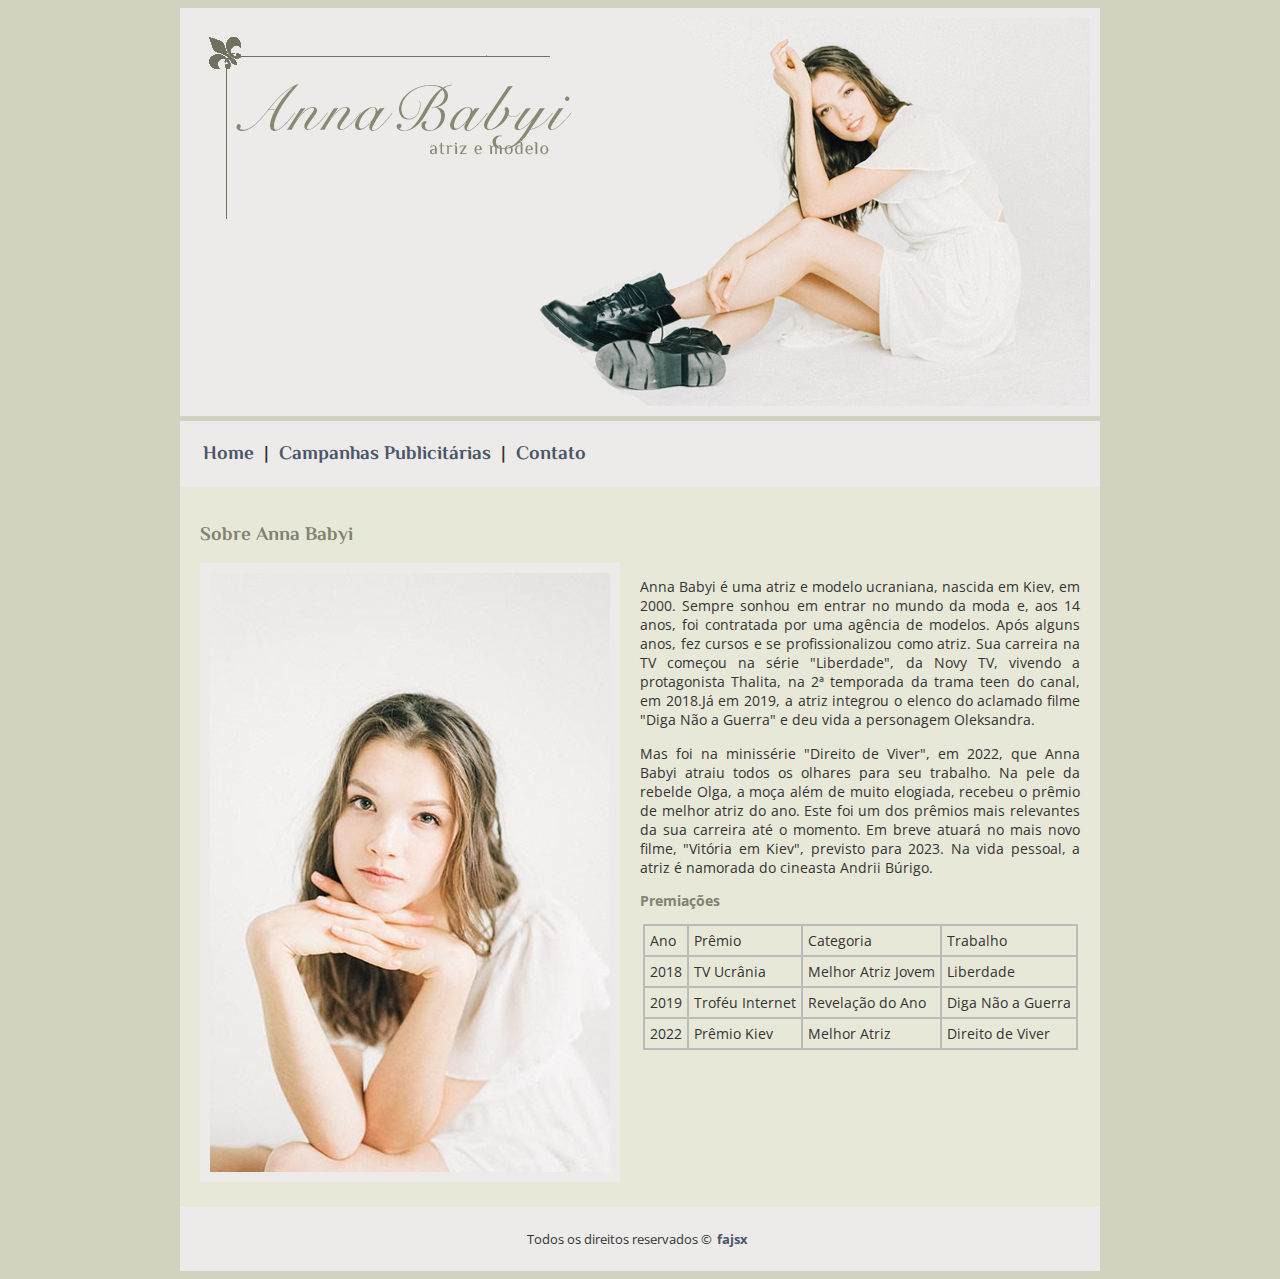
<file: index.html>
<!DOCTYPE html>
<html lang="pt-br">

<head>
    <meta charset="UTF-8">
    <meta http-equiv="X-UA-Compatible" content="IE=edge">
    <meta name="viewport" content="width=device-width, initial-scale=1.0">
    <title>Anna Babyi | Home</title>
    <link rel="stylesheet" href="estilos.css">
</head>

<body>
    <div id="principal">
        <header>
            <img src="imagens/capa.png">
        </header>

        <nav>
            <a href="index.html">Home</a> |
            <a href="campanha.html">Campanhas Publicitárias</a> |
            <a href="contato.html">Contato</a>
        </nav>

        <div class="conteudo">
            <h1>Sobre Anna Babyi</h1>

            <div class="anna">
                <img src="imagens/home01.jpg">
            </div>

            <div class="sobre">
                <p>Anna Babyi é uma atriz e modelo ucraniana, nascida em Kiev, em 2000. Sempre sonhou em entrar no mundo
                    da moda e, aos 14 anos, foi contratada por uma agência de modelos. Após alguns anos, fez cursos e se
                    profissionalizou como atriz. Sua carreira na TV começou na série "Liberdade", da Novy TV, vivendo a
                    protagonista Thalita, na 2ª temporada da trama teen do canal, em 2018.Já em 2019, a atriz integrou o
                    elenco do aclamado filme "Diga Não a Guerra" e deu vida a personagem Oleksandra.</p>

                <p>Mas foi na minissérie "Direito de Viver", em 2022, que Anna Babyi atraiu todos os olhares para seu
                    trabalho. Na pele da rebelde Olga, a moça além de muito elogiada, recebeu o prêmio de melhor atriz
                    do ano. Este foi um dos prêmios mais relevantes da sua carreira até o momento. Em breve atuará no
                    mais novo filme, "Vitória em Kiev", previsto para 2023. Na vida pessoal, a atriz é namorada do
                    cineasta Andrii Búrigo.</p>

                <p style="color: #828271;font-weight:bold;">Premiações</p>

                <table border="1" cellspacing="0" bordercolor="#bbb" align="center">
                    <tr>
                        <td>Ano</td>
                        <td>Prêmio</td>
                        <td>Categoria</td>
                        <td>Trabalho</td>
                    </tr>

                    <tr>
                        <td>2018</td>
                        <td>TV Ucrânia</td>
                        <td>Melhor Atriz Jovem</td>
                        <td>Liberdade</td>
                    </tr>

                    <tr>
                        <td>2019</td>
                        <td>Troféu Internet</td>
                        <td>Revelação do Ano</td>
                        <td>Diga Não a Guerra</td>
                    </tr>

                    <tr>
                        <td>2022</td>
                        <td>Prêmio Kiev</td>
                        <td>Melhor Atriz</td>
                        <td>Direito de Viver</td>
                    </tr>
                </table>

            </div>
            <div style="clear: both"></div>
        </div>
        <footer>
            <p>Todos os direitos reservados &copy;<a href="https://github.com/fajsx">fajsx</a></p>
        </footer>
    </div>

</body>

</html>
</file>
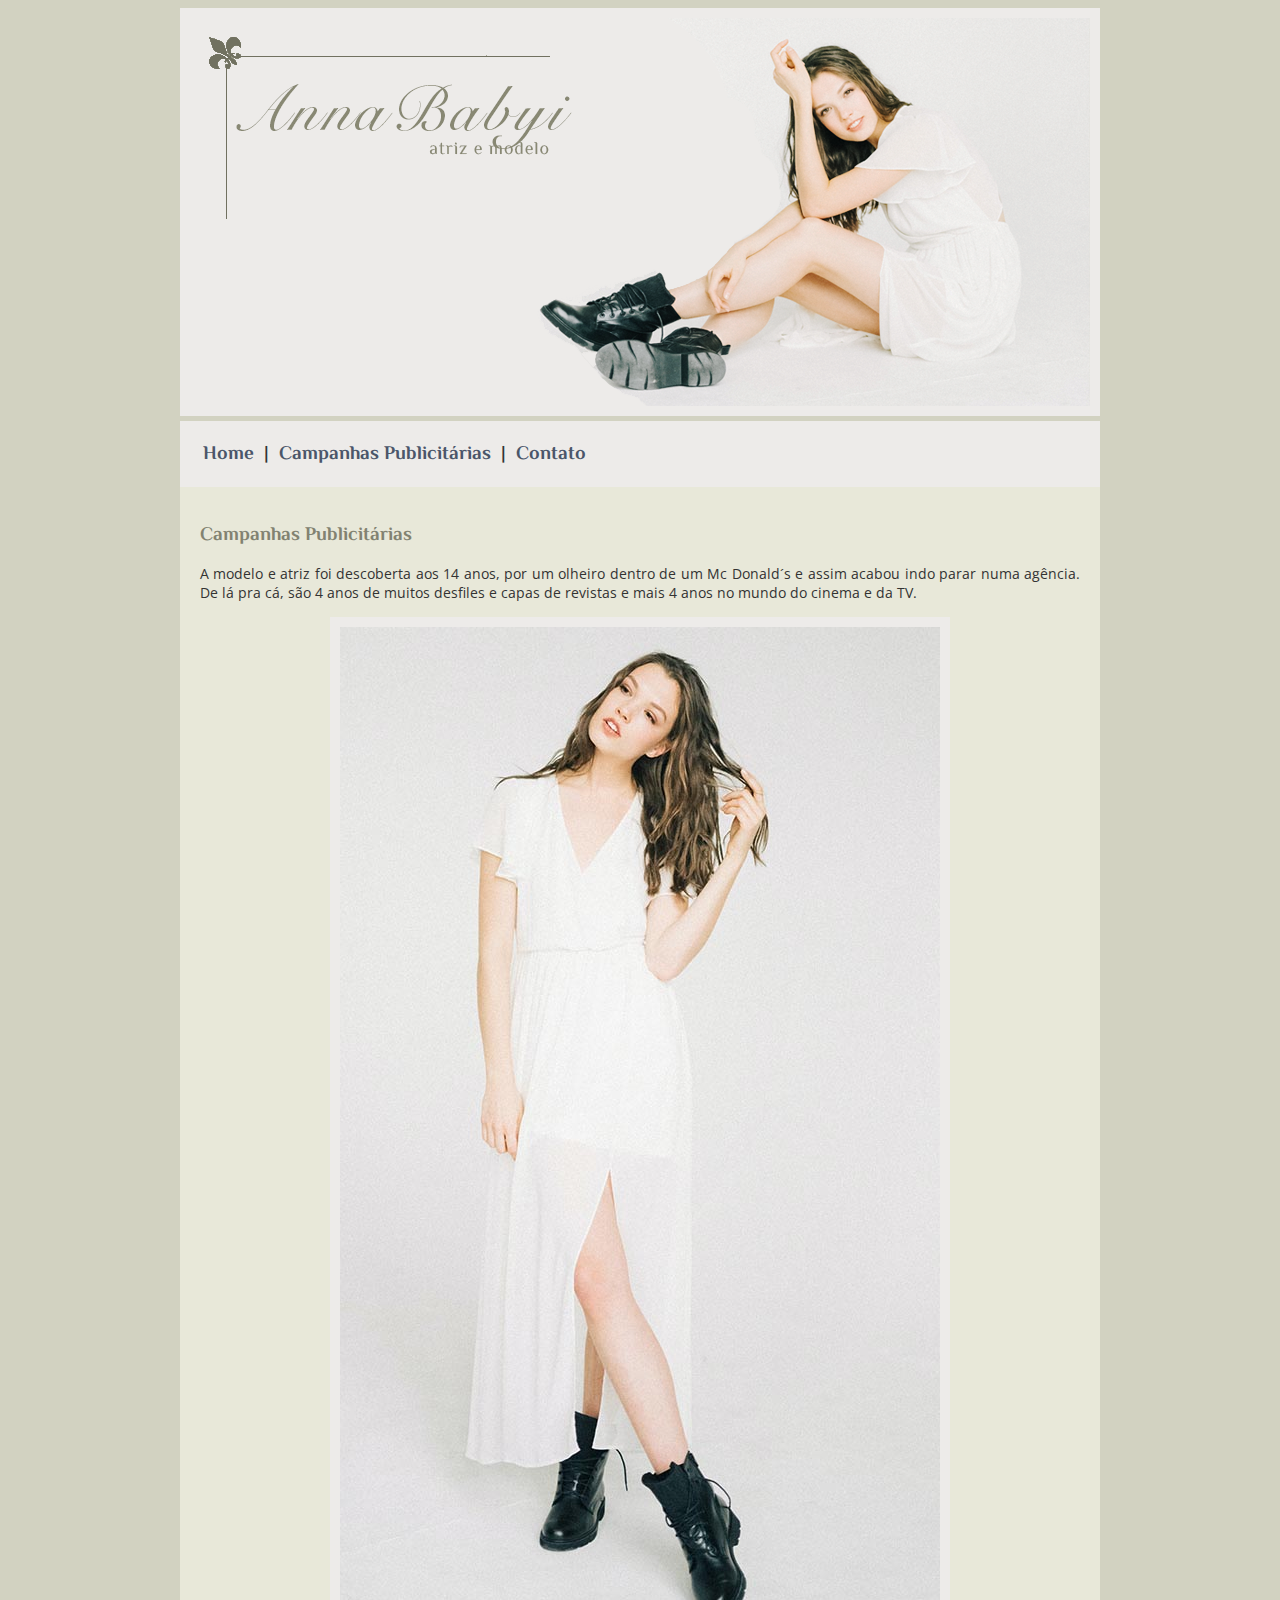
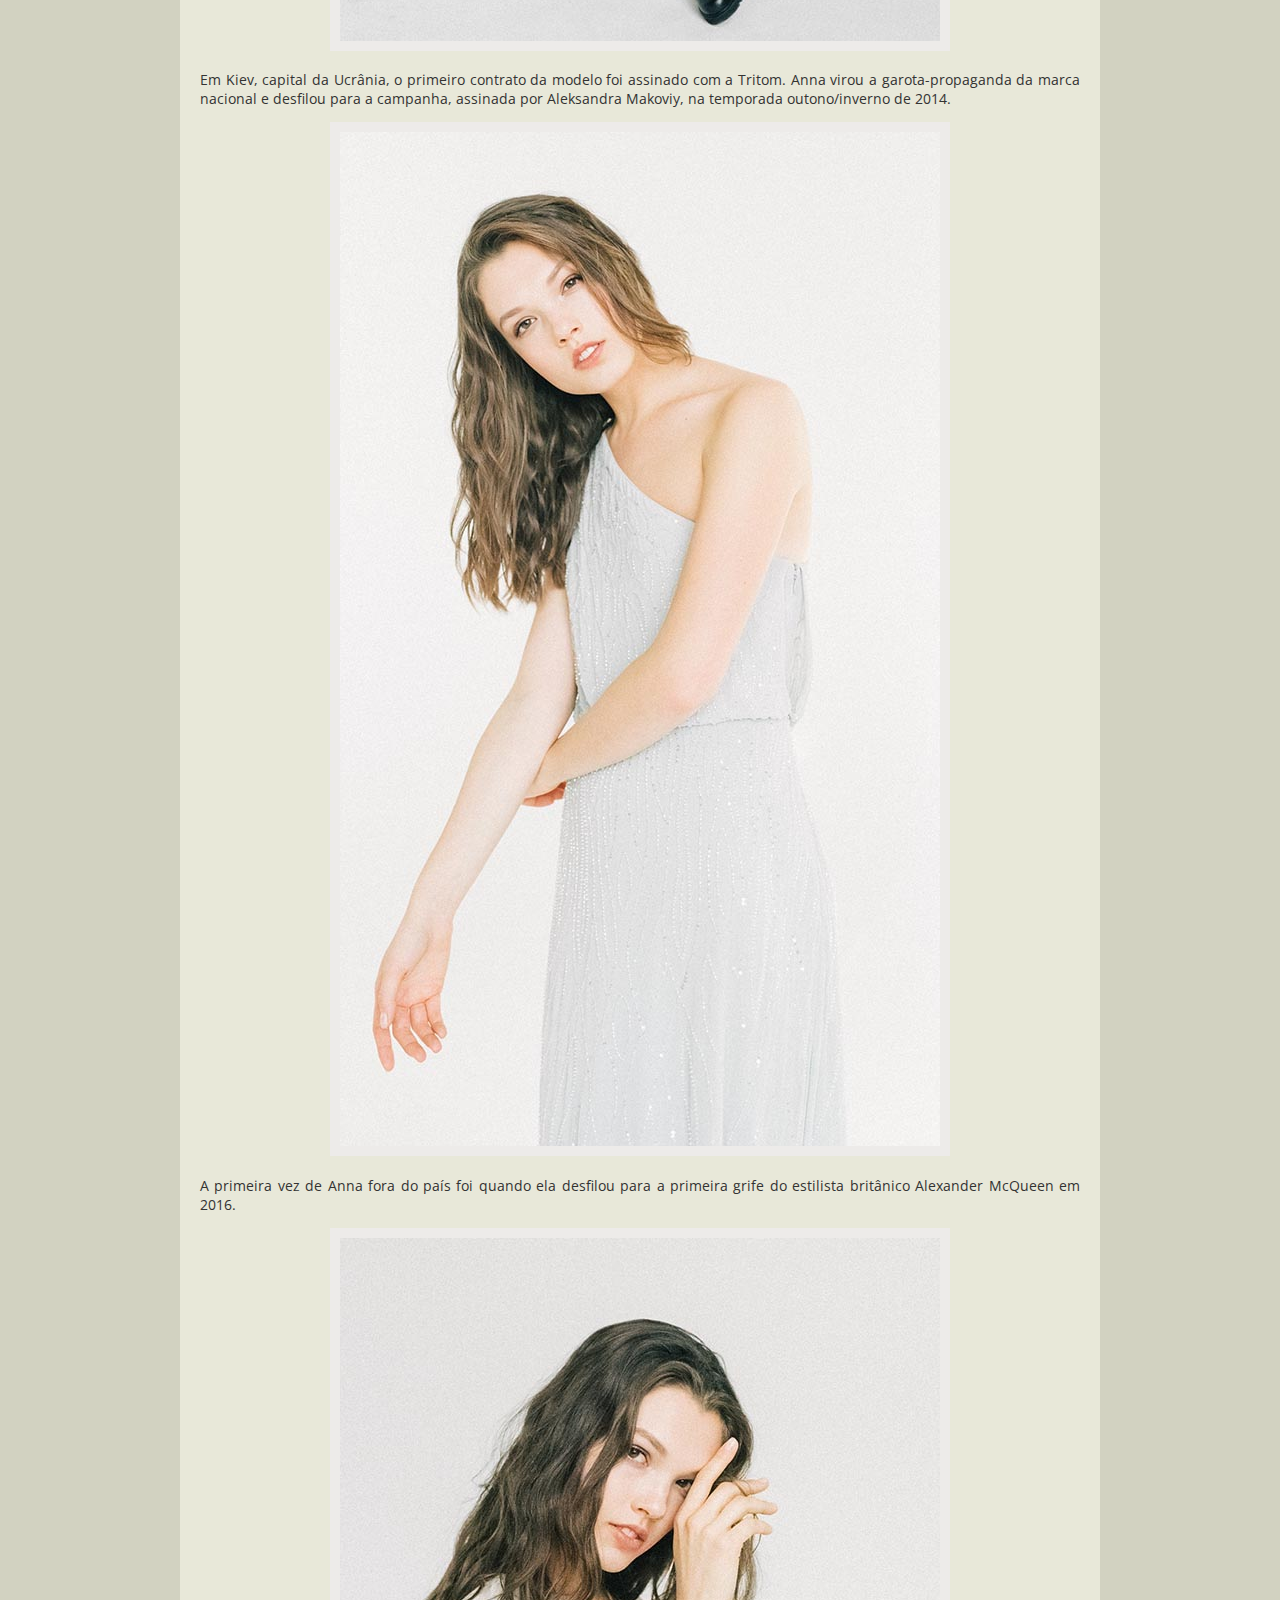
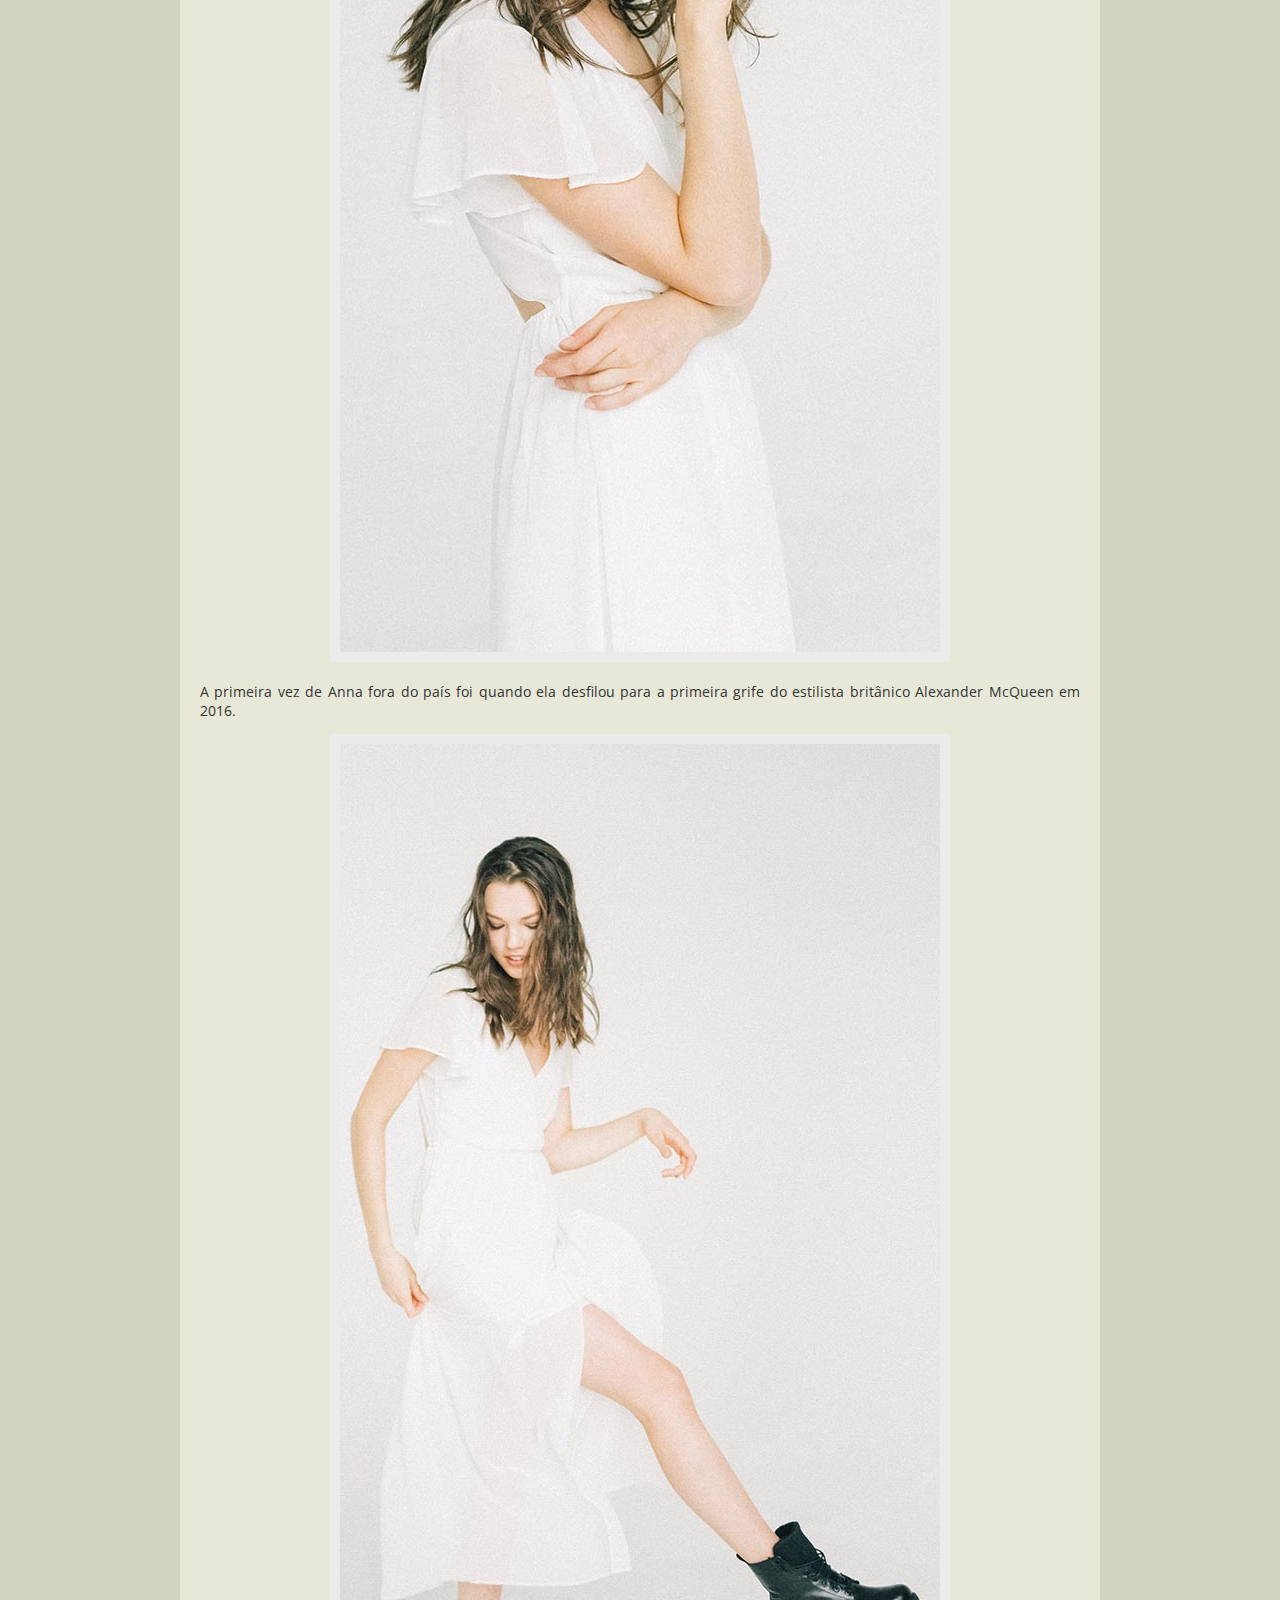
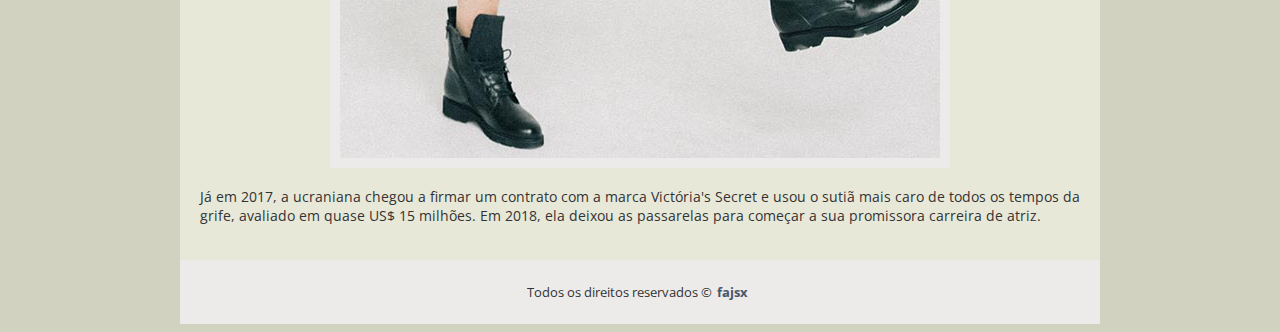
<file: campanha.html>
<!DOCTYPE html>
<html lang="pt-br">

<head>
    <meta charset="UTF-8">
    <meta http-equiv="X-UA-Compatible" content="IE=edge">
    <meta name="viewport" content="width=device-width, initial-scale=1.0">
    <title>Anna Babyi | Campanha</title>
    <link rel="stylesheet" href="estilos.css">
    
    <style>
        .img-campanha {
            text-align: center;
        }
    </style>
</head>

<body>
    <div id="principal">
        <header>
            <img src="imagens/capa.png">
        </header>

        <nav>
            <a href="index.html">Home</a> |
            <a href="campanha.html">Campanhas Publicitárias</a> |
            <a href="contato.html">Contato</a>
        </nav>

        <div class="conteudo">
            <h1>Campanhas Publicitárias</h1>

            <p>A modelo e atriz foi descoberta aos 14 anos, por um olheiro dentro de um Mc Donald´s e assim acabou indo parar numa agência. De lá pra cá, são 4 anos de muitos desfiles e capas de revistas e mais 4 anos no mundo do cinema e da TV.
            </p>

            <div class="img-campanha">
                <img src="imagens/campanha01.jpg">
            </div>

            <p>Em Kiev, capital da Ucrânia, o primeiro contrato da modelo foi assinado com a Tritom. Anna virou a garota-propaganda da marca nacional e desfilou para a campanha, assinada por Aleksandra Makoviy, na temporada outono/inverno de 2014.
            </p>

            <div class="img-campanha">
                <img src="imagens/campanha02.jpg">
            </div>

            <p>A primeira vez de Anna fora do país foi quando ela desfilou para a primeira grife do estilista britânico Alexander McQueen em 2016.
            </p>

            <div class="img-campanha">
                <img src="imagens/campanha03.jpg">
            </div>

            <p>A primeira vez de Anna fora do país foi quando ela desfilou para a primeira grife do estilista britânico Alexander McQueen em 2016.</p>

            <div class="img-campanha">
                <img src="imagens/campanha04.jpg">
            </div>

            <p>Já em 2017, a ucraniana chegou a firmar um contrato com a marca Victória's Secret e usou o sutiã mais caro de todos os tempos da grife, avaliado em quase US$ 15 milhões. Em 2018, ela deixou as passarelas para começar a sua promissora carreira de atriz.</p>
        </div>
        <footer>
            <p>Todos os direitos reservados &copy;<a href="https://github.com/fajsx">fajsx</a></p>
        </footer>
    </div>

</body>

</html>
</file>
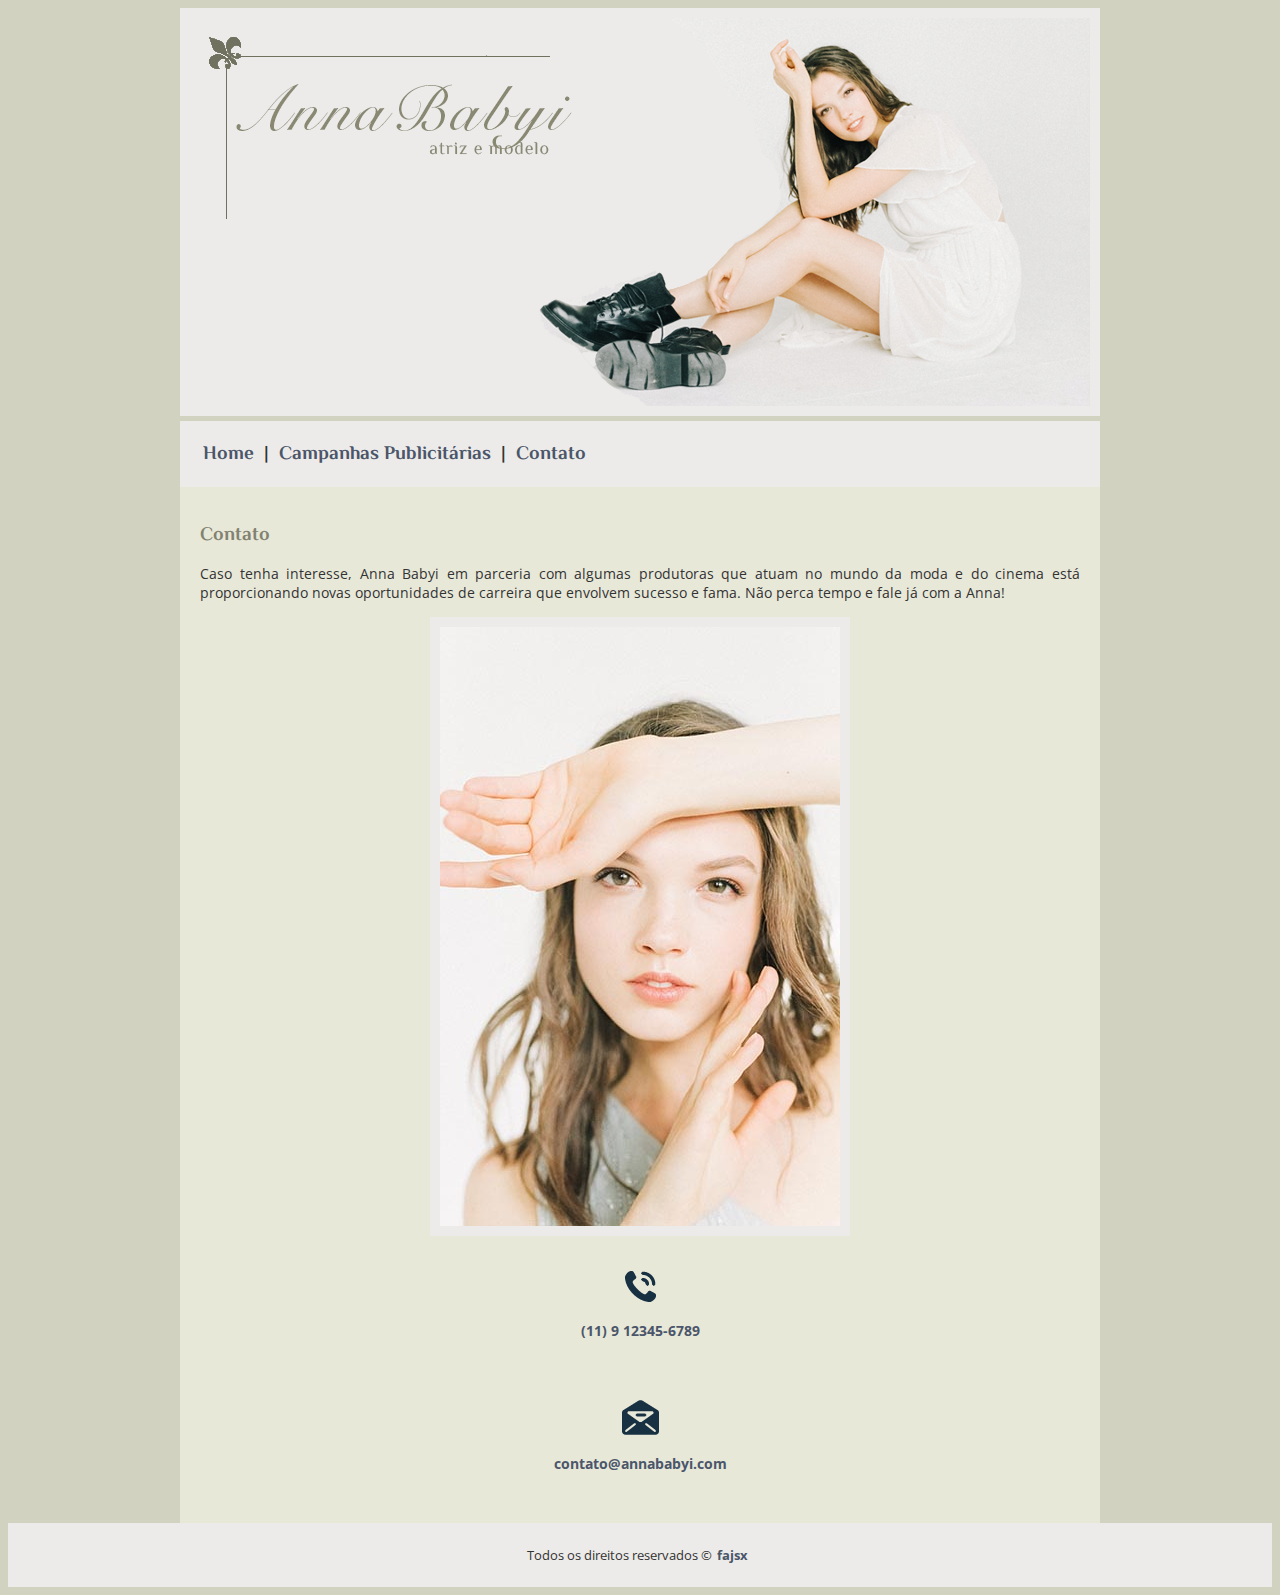
<file: contato.html>
<!DOCTYPE html>
<html lang="pt-br">

<head>
    <meta charset="UTF-8">
    <meta http-equiv="X-UA-Compatible" content="IE=edge">
    <meta name="viewport" content="width=device-width, initial-scale=1.0">
    <title>Anna Babyi | Contato</title>
    <link rel="stylesheet" href="estilos.css">

    <style>
        .img-contato {
            text-align: center;
        }
        #contato {
            text-align: center;
            padding-top: 30px;
        }

        #contato p {
            margin-bottom: 30px;
        }

        #contato img{
            border: none;
        }
    </style>
</head>

<body>
    <div id="principal">
        <header>
            <img src="imagens/capa.png">
        </header>

        <nav>
            <a href="index.html">Home</a> |
            <a href="campanha.html">Campanhas Publicitárias</a> |
            <a href="contato.html">Contato</a>
        </nav>

        <div class="conteudo">
            <h1>Contato</h1>

            <p>Caso tenha interesse, Anna Babyi em parceria com algumas produtoras que atuam no mundo da moda e do
                cinema está proporcionando novas oportunidades de carreira que envolvem sucesso e fama. Não perca tempo
                e fale já com a Anna!
            </p>

            <div class="img-contato">
                <img src="imagens/contato01.jpg">
            </div>

            <!-- Área das imagens do telefone e email. -->
            <div id="contato">
                <div>
                    <img src="imagens/tel.png">
                    <p><a href="tel:11912345678">(11) 9 12345-6789</a></p>
                </div>
            </div>

            <div id="contato">
                <img src="imagens/mail.png">
                <p><a href="mailto:contato@annababyi.com">contato@annababyi.com</a></p>
            </div>
        </div>
    </div>
    <footer>
        <p>Todos os direitos reservados &copy;<a href="https://github.com/fajsx">fajsx</a></p>
    </footer>
    </div>

</body>

</html>
</file>
<file: estilos.css>
@import url('https://fonts.googleapis.com/css2?family=El+Messiri&family=Open+Sans&display=swap');

body {
    background-color: #d2d2c1;
    font-family: 'Open Sans', sans-serif;
    text-align: justify;
    color: #333;
}

#principal{
    width: 920px;
    margin: auto;
}

nav{
    font-family: 'El Messiri', sans-serif;
    font-size: 1.2em;
    background-color: #edebe9;
    padding: 18px;
}

a{
    color:#4b566a;
    text-decoration: none;
    font-weight: bold;
    padding: 5px;
}

h1{
    font-family: 'El Messiri', sans-serif;
    color: #828271;
    font-size: 1.2em;
}

p{
    font-size: 0.9em;
}

img{
    border: 10px solid #edebe9;
}

.conteudo{
    background-color: #e8e8d9;
    padding: 20px;
}

.anna{
    width: 420px;
    float: left;
}

.sobre{
    width: 440px;
    float: right;
}

table{
    font-size: 0.9em;
}

table td{
    padding: 5px;
}

footer{
    text-align: center;
    font-size: 0.9em;
    padding: 10px;
    background-color: #edebe9;
}
</file>
